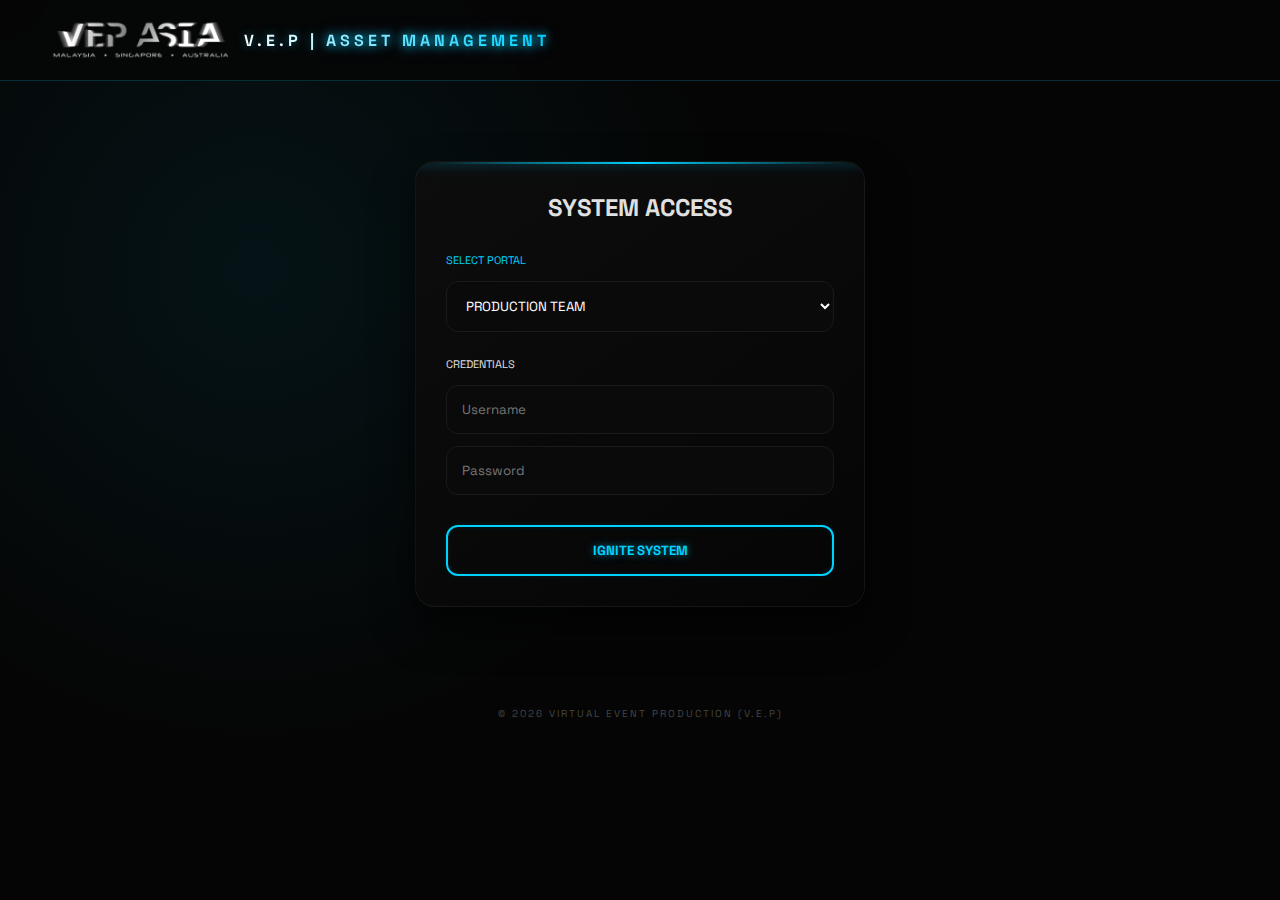
<file: index.html>
<!DOCTYPE html>
<html>
<head>
  <title>V.E.P Login</title>
  <link rel="stylesheet" href="style.css">
  <meta name="viewport" content="width=device-width, initial-scale=1.0">
  <style>
    /* Tambahan sikit untuk bagi login box nampak lebih 'Saber' */
    .card {
        transition: transform 0.3s ease;
    }
    .card:hover {
        transform: translateY(-5px);
    }
    footer {
        text-align: center;
        padding: 20px;
        font-size: 10px;
        color: #444;
        letter-spacing: 2px;
    }
  </style>
</head>
<body>

<header>
  <div style="display: flex; align-items: center; gap: 15px;">
      <img src="logo.png" style="height: 40px;">
      <h1>V.E.P | <span style="color: var(--saber-blue); text-shadow: var(--saber-glow);">ASSET MANAGEMENT</span></h1>
  </div>
</header>

<div class="container">
  <div class="card" style="max-width: 450px; margin: 80px auto;">
    <h2 style="text-align: center; margin-bottom: 25px;">SYSTEM ACCESS</h2>
    
    <label style="font-size: 11px; color: var(--saber-blue);">SELECT PORTAL</label>
    <select id="role">
      <option value="production">PRODUCTION TEAM</option>
      <option value="pm">PROJECT MANAGER</option>
    </select>

    <div id="productionLogin" style="margin-top: 20px;">
      <label style="font-size: 11px;">CREDENTIALS</label>
      <input type="text" id="username" placeholder="Username">
      <input type="password" id="password" placeholder="Password">
    </div>

    <div id="pmLogin" style="display:none; margin-top: 20px;">
      <label style="font-size: 11px;">ACCESS KEY</label>
      <input type="text" id="pmid" placeholder="Enter Project Manager ID (PMxxx)">
    </div>

    <button onclick="login()" style="width: 100%; margin-top: 30px;">IGNITE SYSTEM</button>
    <p id="errorMsg" style="color: #ff4444; font-size: 12px; text-align: center; margin-top: 15px; display: none;">Invalid Access! Please try again.</p>
  </div>
</div>

<footer>© 2026 VIRTUAL EVENT PRODUCTION (V.E.P)</footer>

<script>
const role = document.getElementById("role");
const productionLogin = document.getElementById("productionLogin");
const pmLogin = document.getElementById("pmLogin");
const errorMsg = document.getElementById("errorMsg");

role.addEventListener("change", () => {
  productionLogin.style.display = role.value === "production" ? "block" : "none";
  pmLogin.style.display = role.value === "pm" ? "block" : "none";
  errorMsg.style.display = "none";
});

function login() {
  const userVal = document.getElementById("username").value;
  const passVal = document.getElementById("password").value;
  const pmVal = document.getElementById("pmid").value;

  if (role.value === "production") {
    if (userVal === "production" && passVal === "1234") {
      window.location.href = "production.html";
    } else {
      showError();
    }
  } else {
    if (pmVal.toUpperCase().startsWith("PM")) {
      window.location.href = "pm.html";
    } else {
      showError();
    }
  }
}

function showError() {
    errorMsg.style.display = "block";
    setTimeout(() => { errorMsg.style.display = "none"; }, 3000);
}

document.addEventListener("keydown", (event) => {
  if (event.key === "Enter") {
    login();
  }
});
</script>
</body>
</html>
</file>
<file: style.css>
@import url('https://fonts.googleapis.com/css2?family=Space+Grotesk:wght@300;500;700&display=swap');



:root {

    /* Lightsaber Cyan/Blue Colors */

    --saber-blue: #00d2ff;

    --saber-bg: rgba(0, 210, 255, 0.05);

    --saber-glow: 0 0 10px rgba(0, 210, 255, 0.5), 0 0 20px rgba(0, 210, 255, 0.3);

    --saber-intense: 0 0 20px #00d2ff, 0 0 40px rgba(0, 210, 255, 0.6);

}



* {

    margin: 0; padding: 0; box-sizing: border-box;

    font-family: 'Space Grotesk', sans-serif;

}



body {

    background-color: #050505;

    background-image: radial-gradient(circle at 20% 30%, rgba(0, 210, 255, 0.07) 0%, transparent 40%);

    color: #e0e0e0; min-height: 100vh;

}



header {

    display: flex; align-items: center; justify-content: space-between;

    padding: 20px 50px; background: rgba(5, 5, 5, 0.9);

    backdrop-filter: blur(20px); border-bottom: 1px solid rgba(0, 210, 255, 0.2);

    position: sticky; top: 0; z-index: 100;

}



header h1 {

    font-size: 16px; letter-spacing: 4px; text-transform: uppercase;

    background: linear-gradient(90deg, #fff, var(--saber-blue));

    -webkit-background-clip: text; -webkit-text-fill-color: transparent;

    filter: drop-shadow(0 0 5px rgba(0, 210, 255, 0.5));

}



.container { max-width: 1100px; margin: 40px auto; padding: 0 20px; }



.card {

    background: linear-gradient(145deg, #0d0d0d, #050505);

    border: 1px solid rgba(255, 255, 255, 0.05);

    border-radius: 20px; padding: 30px; margin-bottom: 30px;

    box-shadow: 0 20px 40px rgba(0,0,0,0.6); position: relative;

    overflow: hidden;

}



.card::before {

    content: ""; position: absolute; top: 0; left: 0; width: 100%; height: 2px;

    background: linear-gradient(90deg, transparent, var(--saber-blue), transparent);

    box-shadow: var(--saber-glow);

}



input, select {

    width: 100%; padding: 15px; margin-top: 12px;

    background: #0a0a0a; border: 1px solid #1a1a1a; color: #fff; border-radius: 12px;

    transition: 0.3s;

}



input:focus, select:focus {

    border-color: var(--saber-blue);

    box-shadow: 0 0 10px rgba(0, 210, 255, 0.2);

    outline: none;

}



/* --- THE GHOST BUTTON (STANDBY MODE) --- */

button {

    background: transparent; /* Background hitam/transparent */

    color: var(--saber-blue); 

    padding: 15px 25px; margin-top: 20px;

    border: 2px solid var(--saber-blue); 

    border-radius: 12px; font-weight: 700; text-transform: uppercase;

    cursor: pointer; transition: all 0.4s ease; width: 100%;

    

    /* Subtle standby glow */

    box-shadow: inset 0 0 5px rgba(0, 210, 255, 0.1), 0 0 5px rgba(0, 210, 255, 0.1);

    text-shadow: 0 0 8px rgba(0, 210, 255, 0.6);

}



/* --- THE IGNITION (HOVER MODE) --- */

button:hover {

    background: var(--saber-blue); /* Fill color biru */

    color: #000; /* Tulisan tukar hitam */

    box-shadow: var(--saber-intense);

    text-shadow: none;

    transform: translateY(-2px); /* Effect terapung sikit */

}



button:active {

    transform: translateY(1px);

    box-shadow: 0 0 10px var(--saber-blue);

}



table { width: 100%; border-collapse: collapse; margin-top: 20px; }

th { text-align: left; font-size: 11px; color: #555; padding: 15px; border-bottom: 1px solid #111; text-transform: uppercase; letter-spacing: 1px; }

td { padding: 15px; border-bottom: 1px solid #0a0a0a; font-size: 14px; }



.status-available { 

    color: var(--saber-blue); 

    background: transparent; 

    padding: 4px 12px; border-radius: 8px; 

    border: 1px solid var(--saber-blue);

    font-weight: bold;

    box-shadow: inset 0 0 5px rgba(0, 210, 255, 0.2);

}



.status-inuse { 

    color: #3b82f6;

    background: transparent; 

    padding: 4px 12px; border-radius: 8px; 

    border: 1px solid #3b82f6;

}



.location-tag {

    background: #111;

    color: var(--saber-blue);

    padding: 4px 10px;

    border-radius: 6px;

    border: 1px solid var(--saber-blue);

    font-size: 11px;

    box-shadow: 0 0 5px rgba(0, 210, 255, 0.3);

}



.btn-logout { 

    background: transparent !important; 

    color: #ef4444 !important; 

    border: 1px solid #ef4444 !important;

    width: auto !important; padding: 8px 20px !important; margin: 0 !important; 

    box-shadow: none !important;

    text-shadow: 0 0 5px #ef4444;

}



.btn-logout:hover {

    background: #ef4444 !important;

    color: #fff !important;

    box-shadow: 0 0 15px rgba(239, 68, 68, 0.6) !important;

}



::-webkit-scrollbar { width: 8px; }

::-webkit-scrollbar-track { background: #050505; }

::-webkit-scrollbar-thumb { background: #1a1a1a; border-radius: 10px; }

::-webkit-scrollbar-thumb:hover { background: var(--saber-blue); }
</file>
